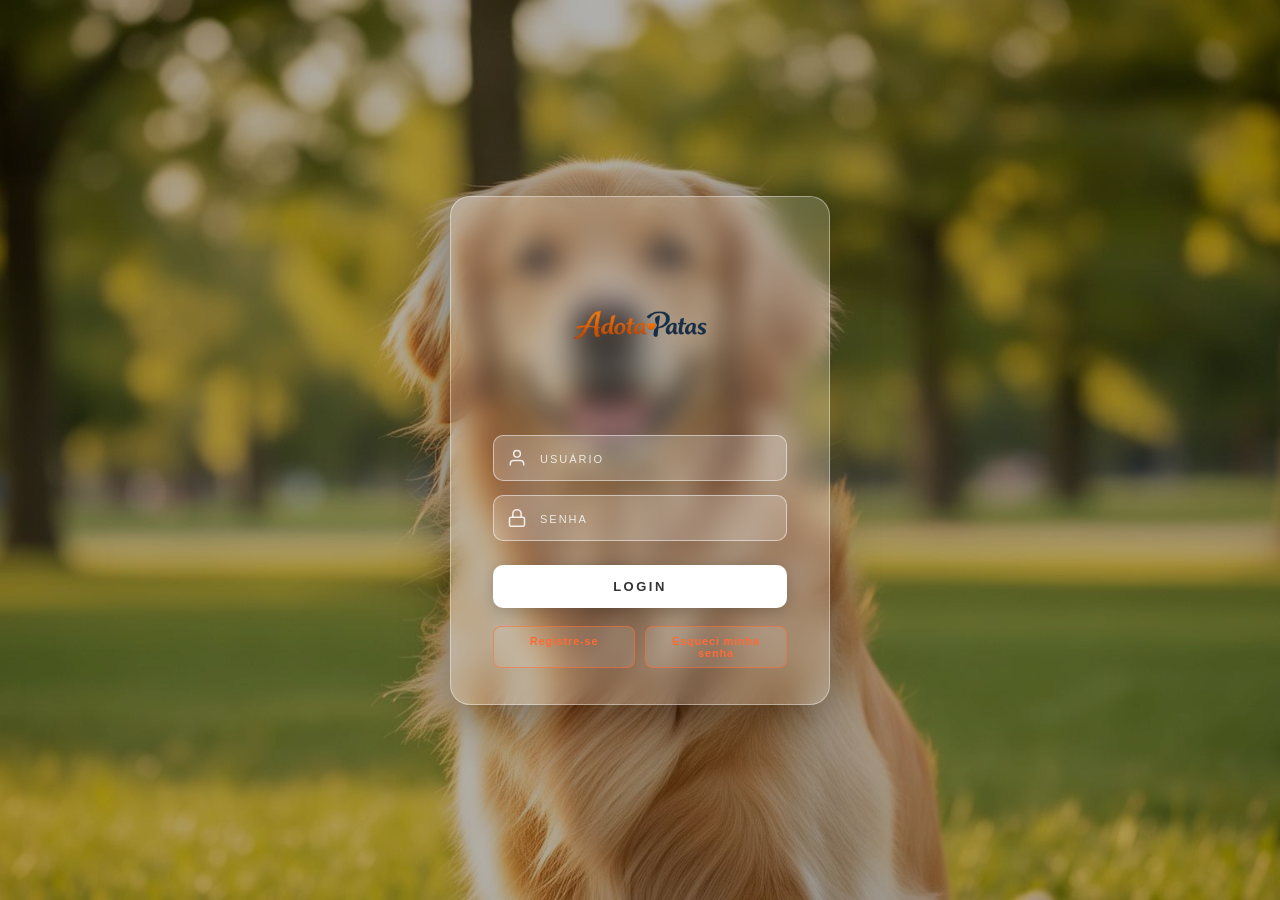
<file: public/login.html>
<!DOCTYPE html>
<html lang="pt-BR">
<head>
  <meta charset="UTF-8" />
  <meta name="viewport" content="width=device-width, initial-scale=1.0"/>
  <title>Login - Adota Patas</title>
  <style>
    * {
      margin: 0;
      padding: 0;
      box-sizing: border-box;
    }

    body {
      min-height: 100vh;
      display: flex;
      align-items: center;
      justify-content: center;
      overflow: hidden;
      font-family: 'Segoe UI', sans-serif;
    }

    .fundo {
      position: fixed;
      inset: 0;
      z-index: 0;
    }

    .fundo img {
      width: 100%;
      height: 100%;
      object-fit: cover;
      display: block;
    }

    .fundo::after {
      content: '';
      position: absolute;
      inset: 0;
      background: rgba(0, 0, 0, 0.30);
    }

    .card {
      position: relative;
      z-index: 10;
      background: rgba(255, 255, 255, 0.18);
      backdrop-filter: blur(12px);
      -webkit-backdrop-filter: blur(12px);
      border: 1px solid rgba(255, 255, 255, 0.40);
      border-radius: 20px;
      padding: 48px 42px 36px;
      width: 380px;
      box-shadow: 0 12px 50px rgba(0, 0, 0, 0.30);
      animation: slideDown 1.5s cubic-bezier(0.25, 0.8, 0.25, 1) forwards;
    }

    @keyframes slideDown {
      0%   { transform: translateY(-120vh); opacity: 0; }
      80%  { opacity: 1; }
      90%  { transform: translateY(14px); }
      100% { transform: translateY(0); opacity: 1; }
    }

    .logo {
      display: flex;
      justify-content: center;
      margin-bottom: 30px;
    }

    .logo img {
      width: 160px;
      height: auto;
      object-fit: contain;
    }

    .field {
      position: relative;
      margin-bottom: 14px;
    }

    .field svg {
      position: absolute;
      left: 14px;
      top: 50%;
      transform: translateY(-50%);
      width: 20px;
      height: 20px;
      stroke: rgba(255,255,255,0.85);
      fill: none;
      stroke-width: 1.8;
      pointer-events: none;
    }

    .field input {
      width: 100%;
      padding: 14px 16px 14px 46px;
      background: rgba(255, 255, 255, 0.20);
      border: 1.5px solid rgba(255, 255, 255, 0.50);
      border-radius: 10px;
      color: #fff;
      font-size: 14px;
      letter-spacing: 0.5px;
      outline: none;
      transition: border-color 0.3s, background 0.3s;
    }

    .field input::placeholder {
      color: rgba(255, 255, 255, 0.80);
      text-transform: uppercase;
      font-size: 11px;
      letter-spacing: 2px;
    }

    .field input:focus {
      border-color: #ff6b35;
      background: rgba(255, 255, 255, 0.28);
    }

    .btn-login {
      width: 100%;
      padding: 14px;
      margin-top: 10px;
      background: #fff;
      color: #333;
      font-size: 13px;
      font-weight: 700;
      letter-spacing: 2.5px;
      text-transform: uppercase;
      border: none;
      border-radius: 10px;
      cursor: pointer;
      transition: background 0.25s, transform 0.15s, box-shadow 0.25s;
      box-shadow: 0 4px 16px rgba(0, 0, 0, 0.20);
    }

    .btn-login:hover {
      background: #ff6b35;
      color: #fff;
      transform: translateY(-2px);
      box-shadow: 0 8px 24px rgba(255, 107, 53, 0.45);
    }

    .btn-login:active {
      transform: translateY(0);
    }

    /* ── Links com estilo de botão pequeno ── */
    .links {
      display: flex;
      justify-content: space-between;
      margin-top: 18px;
      gap: 10px;
    }

    .links a {
      flex: 1;
      text-align: center;
      padding: 8px 10px;
      font-size: 11px;
      font-weight: 600;
      letter-spacing: 0.8px;
      color: #ff6b35;
      text-decoration: none;
      border: 1.5px solid rgba(255, 107, 53, 0.55);
      border-radius: 8px;
      background: rgba(255, 255, 255, 0.10);
      transition: background 0.25s, color 0.25s, border-color 0.25s, transform 0.15s;
    }

    .links a:hover {
      background: #ff6b35;
      color: #fff;
      border-color: #ff6b35;
      transform: translateY(-2px);
    }
  </style>
</head>
<body>

  <div class="fundo">
    <img src="assets/download.png" alt="fundo">
  </div>

  <div class="card">

    <div class="logo">
      <img src="assets/logoc2.png" alt="logo" />
    </div>

    <div class="field">
      <svg viewBox="0 0 24 24">
        <path d="M20 21v-2a4 4 0 00-4-4H8a4 4 0 00-4 4v2"/>
        <circle cx="12" cy="7" r="4"/>
      </svg>
      <input type="text" placeholder="Usuário" autocomplete="username"/>
    </div>

    <div class="field">
      <svg viewBox="0 0 24 24">
        <rect x="3" y="11" width="18" height="11" rx="2" ry="2"/>
        <path d="M7 11V7a5 5 0 0110 0v4"/>
      </svg>
      <input type="password" placeholder="Senha" autocomplete="current-password"/>
    </div>

    <button class="btn-login">Login</button>

    <div class="links">
      <a href="#">Registre-se</a>
      <a href="#">Esqueci minha senha</a>
    </div>

  </div>

</body>
</html>
</file>
